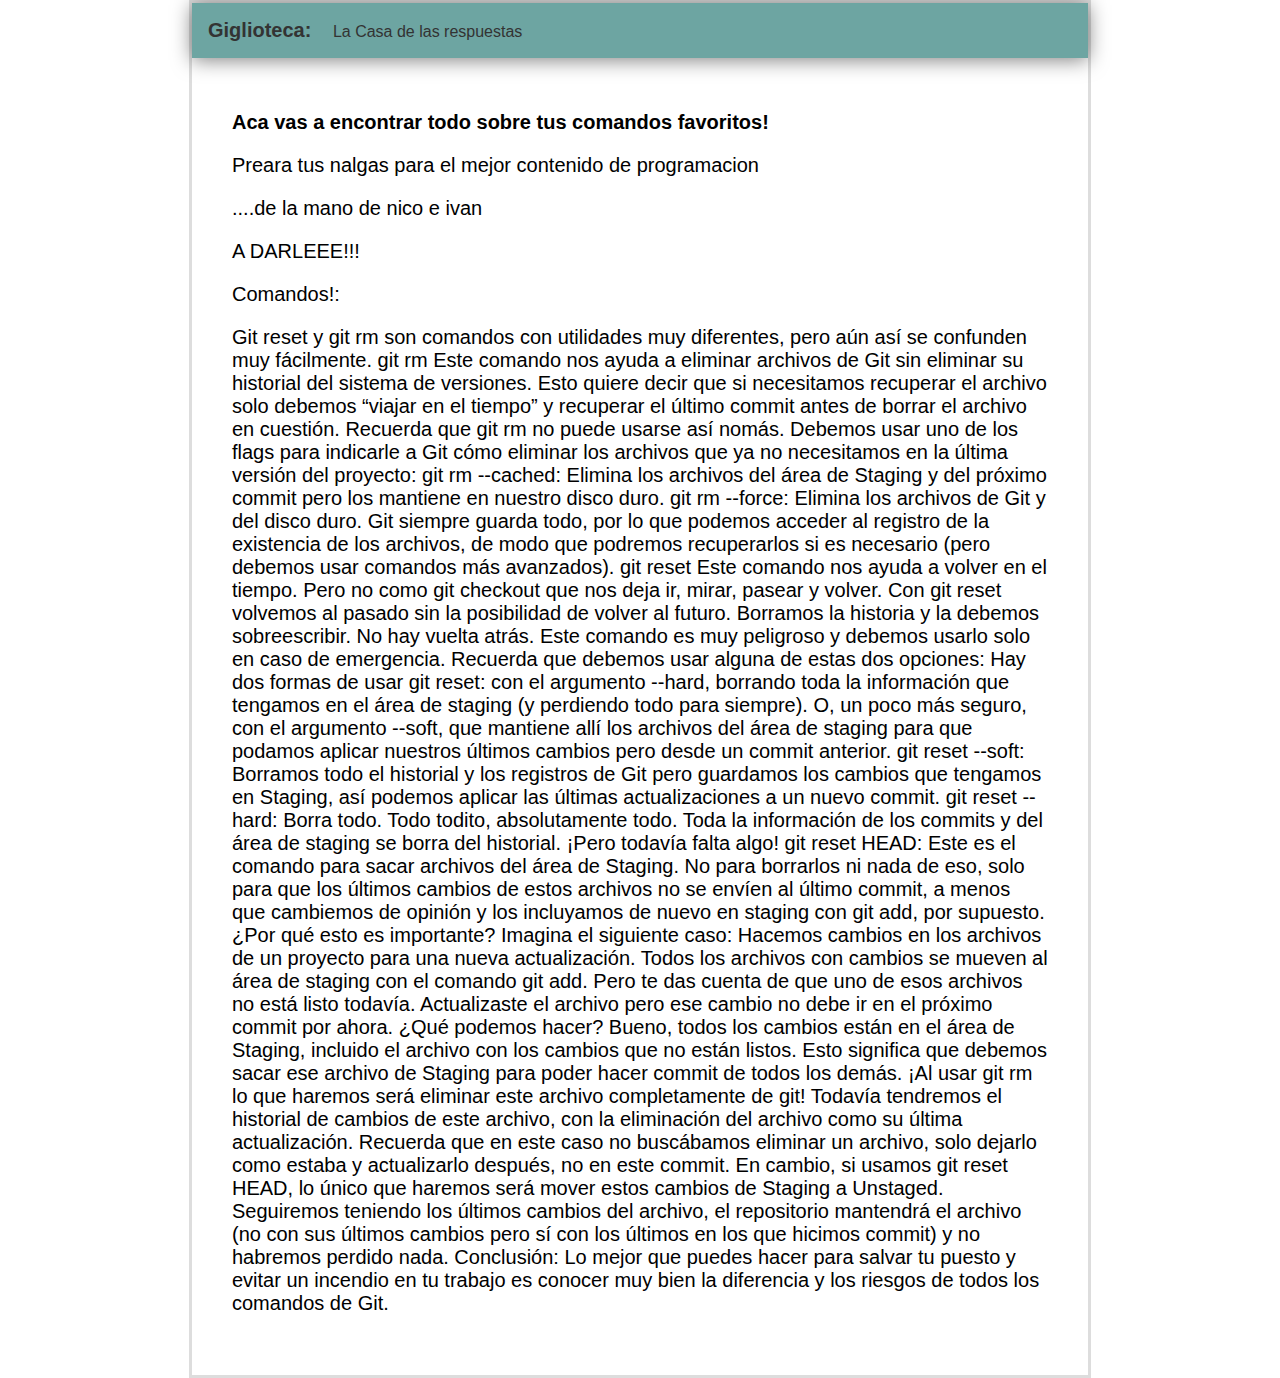
<file: giglioteca.html>
<!DOCTYPE html>
<html lang="en" dir="ltr">
  <head>
    <meta charset="utf-8">
    <title> La Giglioteca ♥ </title>
    <link rel="stylesheet" href="css/estilos.css">
  </head>
  <body>
      <div id="container">
        <div id="cabecera">
          Giglioteca: <span id="tagline">La Casa de las respuestas</span>
        </div>
        <div id="post">
          <h1>  Aca vas a encontrar todo sobre tus comandos favoritos! </h1>
          <p> Preara tus nalgas para el mejor contenido de programacion</p>
            <p> ....de la mano de nico e ivan </p>
            <p> A DARLEEE!!!</p>
            <p> Comandos!:</p>
            <p>Git reset y git rm son comandos con utilidades muy diferentes, pero aún así se confunden muy fácilmente.

git rm
Este comando nos ayuda a eliminar archivos de Git sin eliminar su historial del sistema de versiones. Esto quiere decir que si necesitamos recuperar el archivo solo debemos “viajar en el tiempo” y recuperar el último commit antes de borrar el archivo en cuestión.

Recuerda que git rm no puede usarse así nomás. Debemos usar uno de los flags para indicarle a Git cómo eliminar los archivos que ya no necesitamos en la última versión del proyecto:

git rm --cached: Elimina los archivos del área de Staging y del próximo commit pero los mantiene en nuestro disco duro.
git rm --force: Elimina los archivos de Git y del disco duro. Git siempre guarda todo, por lo que podemos acceder al registro de la existencia de los archivos, de modo que podremos recuperarlos si es necesario (pero debemos usar comandos más avanzados).
git reset
Este comando nos ayuda a volver en el tiempo. Pero no como git checkout que nos deja ir, mirar, pasear y volver. Con git reset volvemos al pasado sin la posibilidad de volver al futuro. Borramos la historia y la debemos sobreescribir. No hay vuelta atrás.

Este comando es muy peligroso y debemos usarlo solo en caso de emergencia. Recuerda que debemos usar alguna de estas dos opciones:

Hay dos formas de usar git reset: con el argumento --hard, borrando toda la información que tengamos en el área de staging (y perdiendo todo para siempre). O, un poco más seguro, con el argumento --soft, que mantiene allí los archivos del área de staging para que podamos aplicar nuestros últimos cambios pero desde un commit anterior.

git reset --soft: Borramos todo el historial y los registros de Git pero guardamos los cambios que tengamos en Staging, así podemos aplicar las últimas actualizaciones a un nuevo commit.
git reset --hard: Borra todo. Todo todito, absolutamente todo. Toda la información de los commits y del área de staging se borra del historial.
¡Pero todavía falta algo!

git reset HEAD: Este es el comando para sacar archivos del área de Staging. No para borrarlos ni nada de eso, solo para que los últimos cambios de estos archivos no se envíen al último commit, a menos que cambiemos de opinión y los incluyamos de nuevo en staging con git add, por supuesto.
¿Por qué esto es importante?
Imagina el siguiente caso:

Hacemos cambios en los archivos de un proyecto para una nueva actualización. Todos los archivos con cambios se mueven al área de staging con el comando git add. Pero te das cuenta de que uno de esos archivos no está listo todavía. Actualizaste el archivo pero ese cambio no debe ir en el próximo commit por ahora.

¿Qué podemos hacer?

Bueno, todos los cambios están en el área de Staging, incluido el archivo con los cambios que no están listos. Esto significa que debemos sacar ese archivo de Staging para poder hacer commit de todos los demás.

¡Al usar git rm lo que haremos será eliminar este archivo completamente de git! Todavía tendremos el historial de cambios de este archivo, con la eliminación del archivo como su última actualización. Recuerda que en este caso no buscábamos eliminar un archivo, solo dejarlo como estaba y actualizarlo después, no en este commit.

En cambio, si usamos git reset HEAD, lo único que haremos será mover estos cambios de Staging a Unstaged. Seguiremos teniendo los últimos cambios del archivo, el repositorio mantendrá el archivo (no con sus últimos cambios pero sí con los últimos en los que hicimos commit) y no habremos perdido nada.

Conclusión: Lo mejor que puedes hacer para salvar tu puesto y evitar un incendio en tu trabajo es conocer muy bien la diferencia y los riesgos de todos los comandos de Git.
</p>
  </body>
</html>
</file>
<file: css/estilos.css>
body
{
  color: black;
  text-align: left;
  font-family: Arial;
  font-size: 20px;
  margin: 0;
  padding: 0;
}

#cabecera
{background: rgb(109, 165, 162);
box-shadow: 0px 2px 20px 0px rgba(0,0,0,0.5);
color: #333;
font-weight: bold;
margin: 0;
padding: 0.8em;}

#cabecera #tagline{
padding: 0 0 0 1em;
font-weight: normal;
font-size: 0.8em;

}



#container
{
  width: 70%;
  padding: 0;
  text-align: left;
  border: 3px solid #DDD;
  margin: 0 auto;
}
#container h1
{
    font-size: 20px;
}

#post{

padding: 2em;

}
</file>
